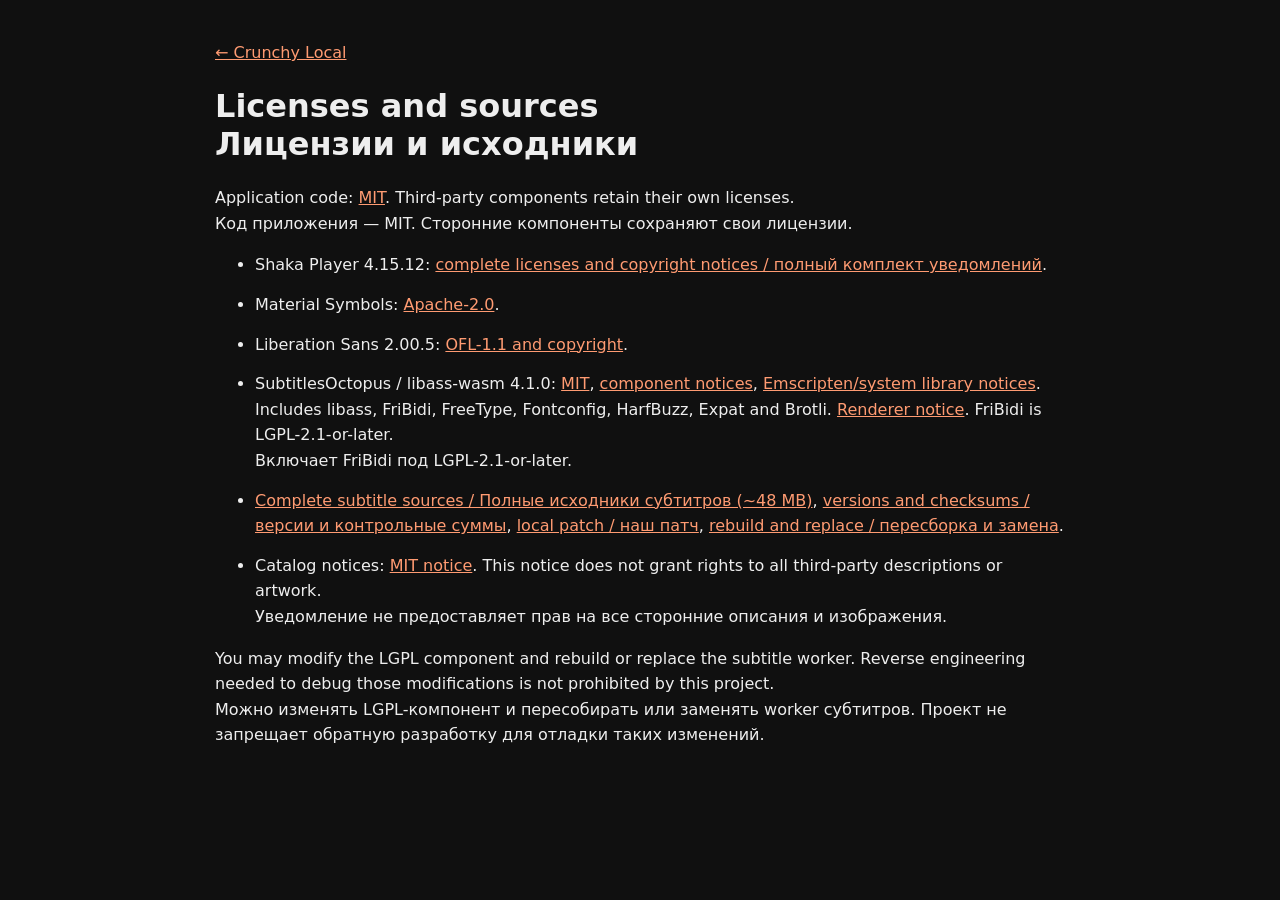
<file: public/licenses.html>
<!doctype html>
<html lang="en"><head><meta charset="utf-8"><meta name="viewport" content="width=device-width,initial-scale=1"><title>Crunchy Local — Licenses / Лицензии</title><style>body{margin:0;background:#101010;color:#eee;font:16px/1.6 system-ui,sans-serif}main{max-width:850px;margin:40px auto;padding:0 24px}a{color:#ff9b72}li{margin:14px 0}h1{line-height:1.2}</style></head><body><main>
<a href="/">← Crunchy Local</a><h1>Licenses and sources<br>Лицензии и исходники</h1>
<p>Application code: <a href="/source/LICENSE">MIT</a>. Third-party components retain their own licenses.<br>Код приложения — MIT. Сторонние компоненты сохраняют свои лицензии.</p>
<ul>
<li>Shaka Player 4.15.12: <a href="/source/shaka-player.txt">complete licenses and copyright notices / полный комплект уведомлений</a>.</li>
<li>Material Symbols: <a href="/source/material-symbols.txt">Apache-2.0</a>.</li>
<li>Liberation Sans 2.00.5: <a href="/source/liberation-sans.txt">OFL-1.1 and copyright</a>.</li>
<li>SubtitlesOctopus / libass-wasm 4.1.0: <a href="/libass/LICENSE">MIT</a>, <a href="/libass/COPYRIGHT">component notices</a>, <a href="/libass/EMSCRIPTEN-NOTICES.txt">Emscripten/system library notices</a>. Includes libass, FriBidi, FreeType, Fontconfig, HarfBuzz, Expat and Brotli. <a href="/libass/NOTICE.txt">Renderer notice</a>. FriBidi is LGPL-2.1-or-later.<br>Включает FriBidi под LGPL-2.1-or-later.</li>
<li><a href="/source/libass-wasm-4.1.0-source.tar.gz">Complete subtitle sources / Полные исходники субтитров (~48 MB)</a>, <a href="/source/manifest.json">versions and checksums / версии и контрольные суммы</a>, <a href="/source/clear-subtitles.patch">local patch / наш патч</a>, <a href="/source/REBUILD.md">rebuild and replace / пересборка и замена</a>.</li>
<li>Catalog notices: <a href="/source/catalog.txt">MIT notice</a>. This notice does not grant rights to all third-party descriptions or artwork.<br>Уведомление не предоставляет прав на все сторонние описания и изображения.</li>
</ul>
<p>You may modify the LGPL component and rebuild or replace the subtitle worker. Reverse engineering needed to debug those modifications is not prohibited by this project.<br>Можно изменять LGPL-компонент и пересобирать или заменять worker субтитров. Проект не запрещает обратную разработку для отладки таких изменений.</p>
</main></body></html>
</file>
